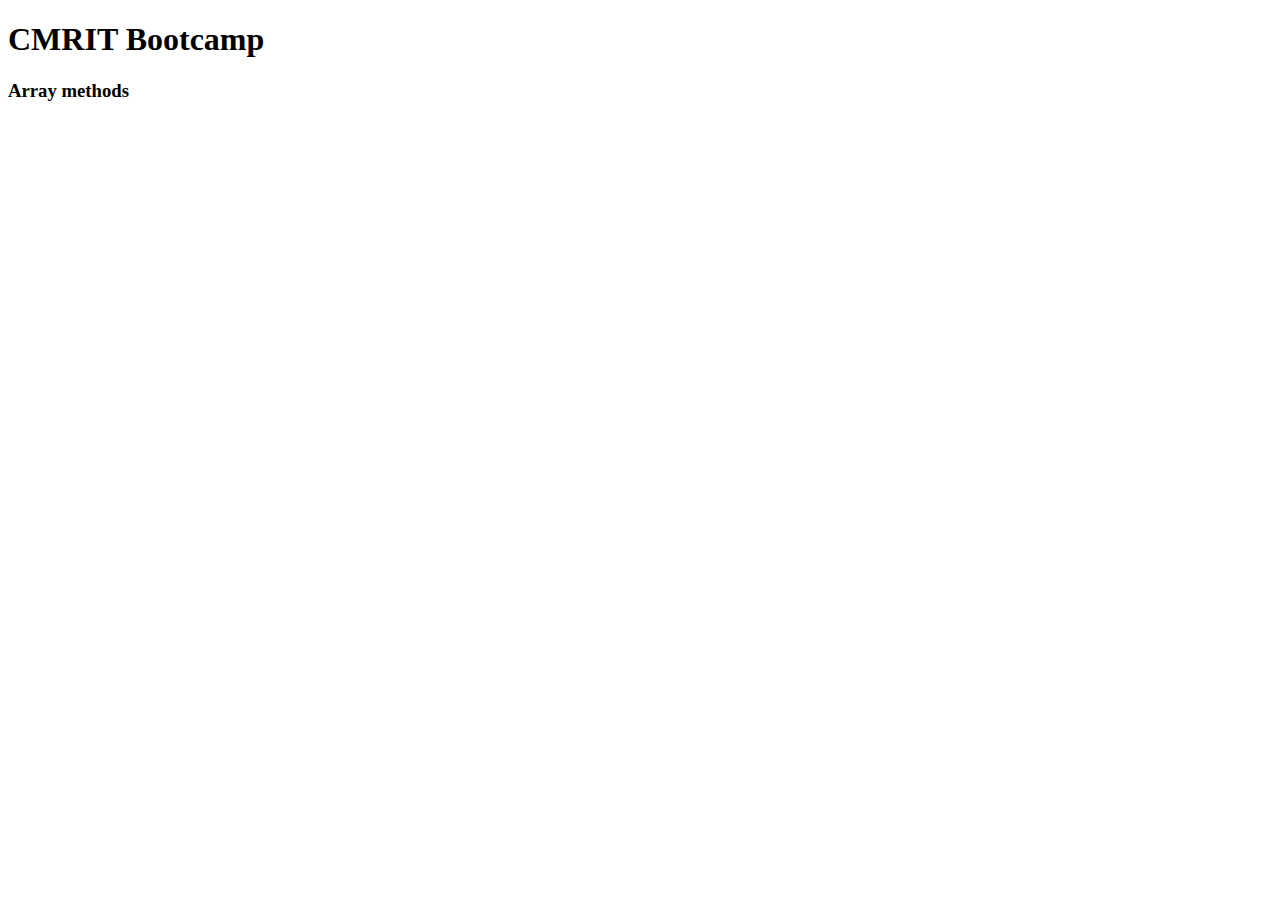
<file: ArrayPrototypes/index.html>
<!DOCTYPE html>
<html lang="en">
  <head>
    <meta charset="UTF-8" />
    <meta http-equiv="X-UA-Compatible" content="IE=edge" />
    <meta name="viewport" content="width=device-width, initial-scale=1.0" />
    <title>Array Methods</title>
  </head>
  <body>
    <!-- Two types: Primitive, Reference -->
    <h1>CMRIT Bootcamp</h1>
    <h3>Array methods</h3>
    <script src="index.js"></script>
  </body>
</html>
</file>
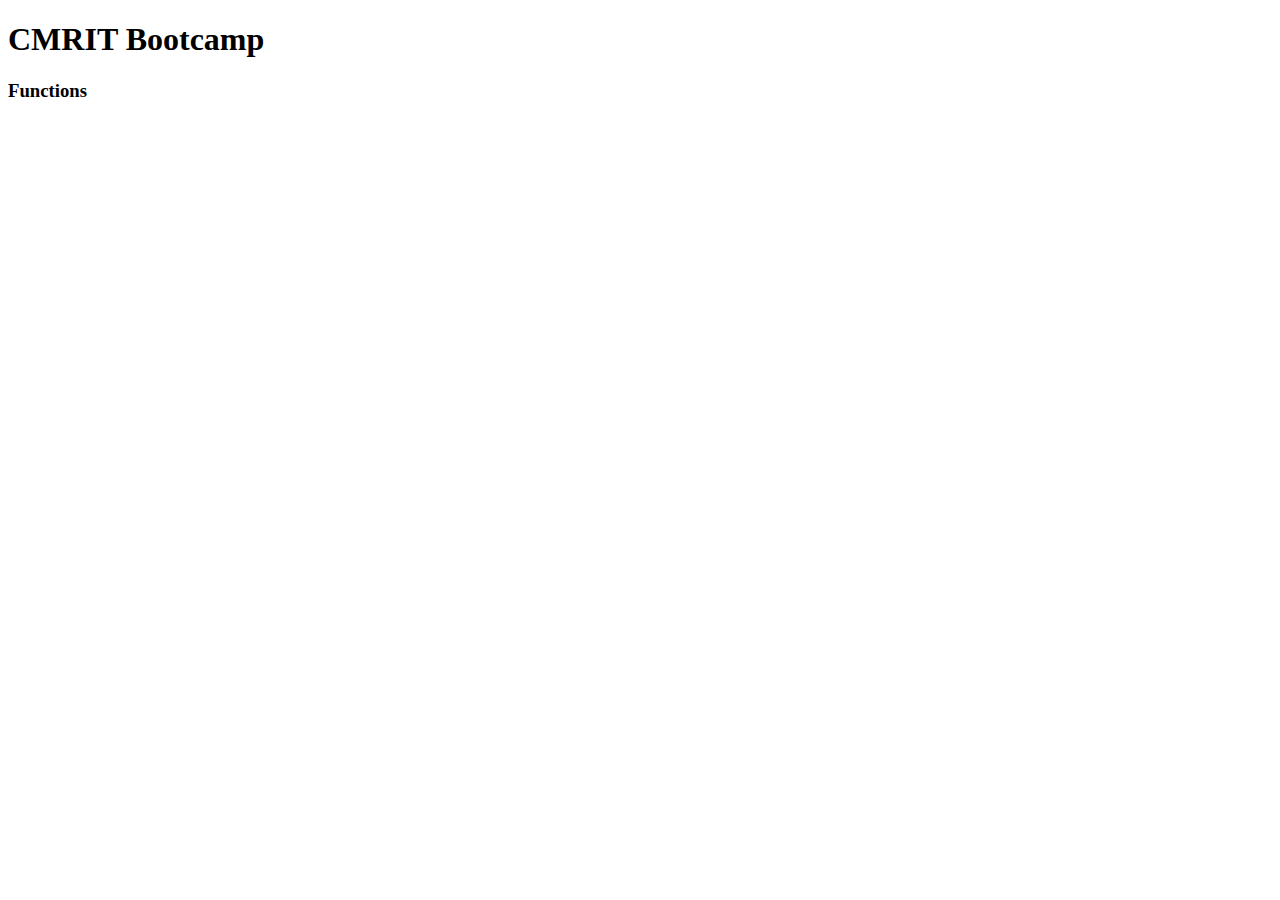
<file: DataTypes/index.html>
<!DOCTYPE html>
<html lang="en">
  <head>
    <meta charset="UTF-8" />
    <meta http-equiv="X-UA-Compatible" content="IE=edge" />
    <meta name="viewport" content="width=device-width, initial-scale=1.0" />
    <title>Functions</title>
  </head>
  <body>
    <!-- Two types: Primitive, Reference -->
    <h1>CMRIT Bootcamp</h1>
    <h3>Functions</h3>
    <script src="index.js"></script>
  </body>
</html>
</file>
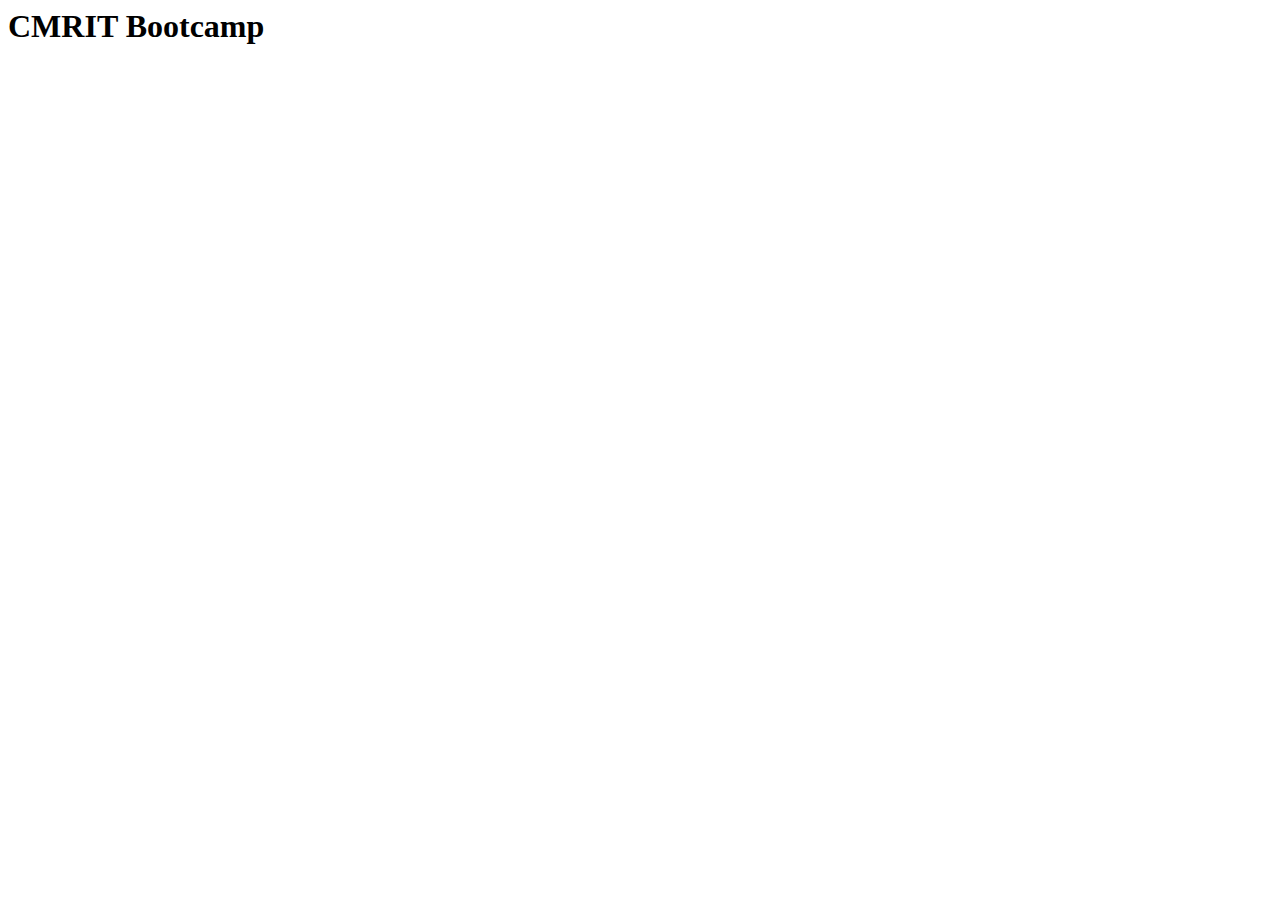
<file: DevConsole/index.html>
<html>
  <head>
    <title>CMRIT Bootcamp</title>
  </head>
  <body>
    <h1>CMRIT Bootcamp</h1>
    <script>
      alert("Hello World!");
    </script>
    <!-- 
      4 + 3
      5 - 2
      console.log("Hello world"!)  
    -->
  </body>
</html>
</file>
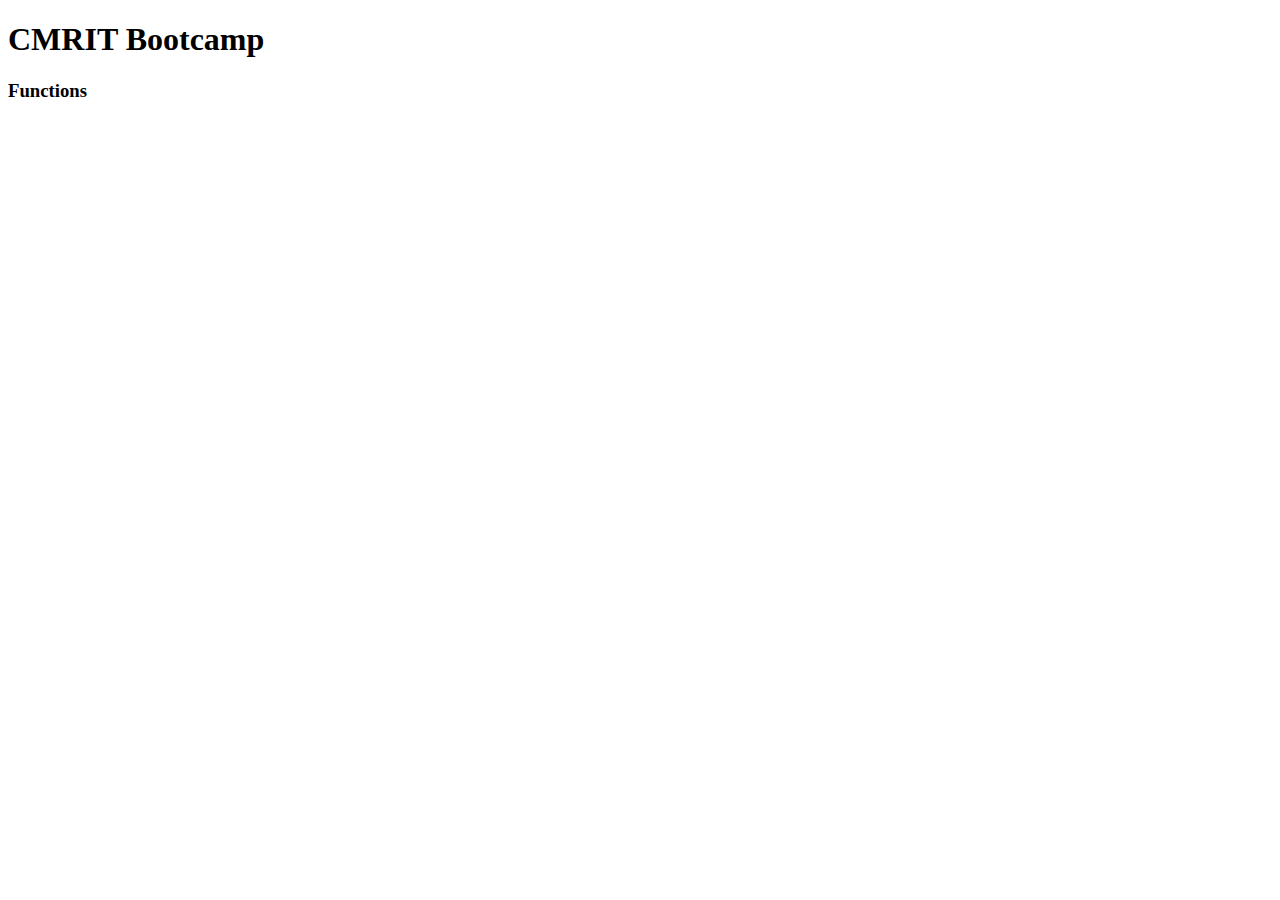
<file: Functions/index.html>
<!DOCTYPE html>
<html lang="en">
  <head>
    <meta charset="UTF-8" />
    <meta http-equiv="X-UA-Compatible" content="IE=edge" />
    <meta name="viewport" content="width=device-width, initial-scale=1.0" />
    <title>Functions</title>
  </head>
  <body>
    <h1>CMRIT Bootcamp</h1>
    <h3>Functions</h3>
    <script src="index.js"></script>
  </body>
</html>
</file>
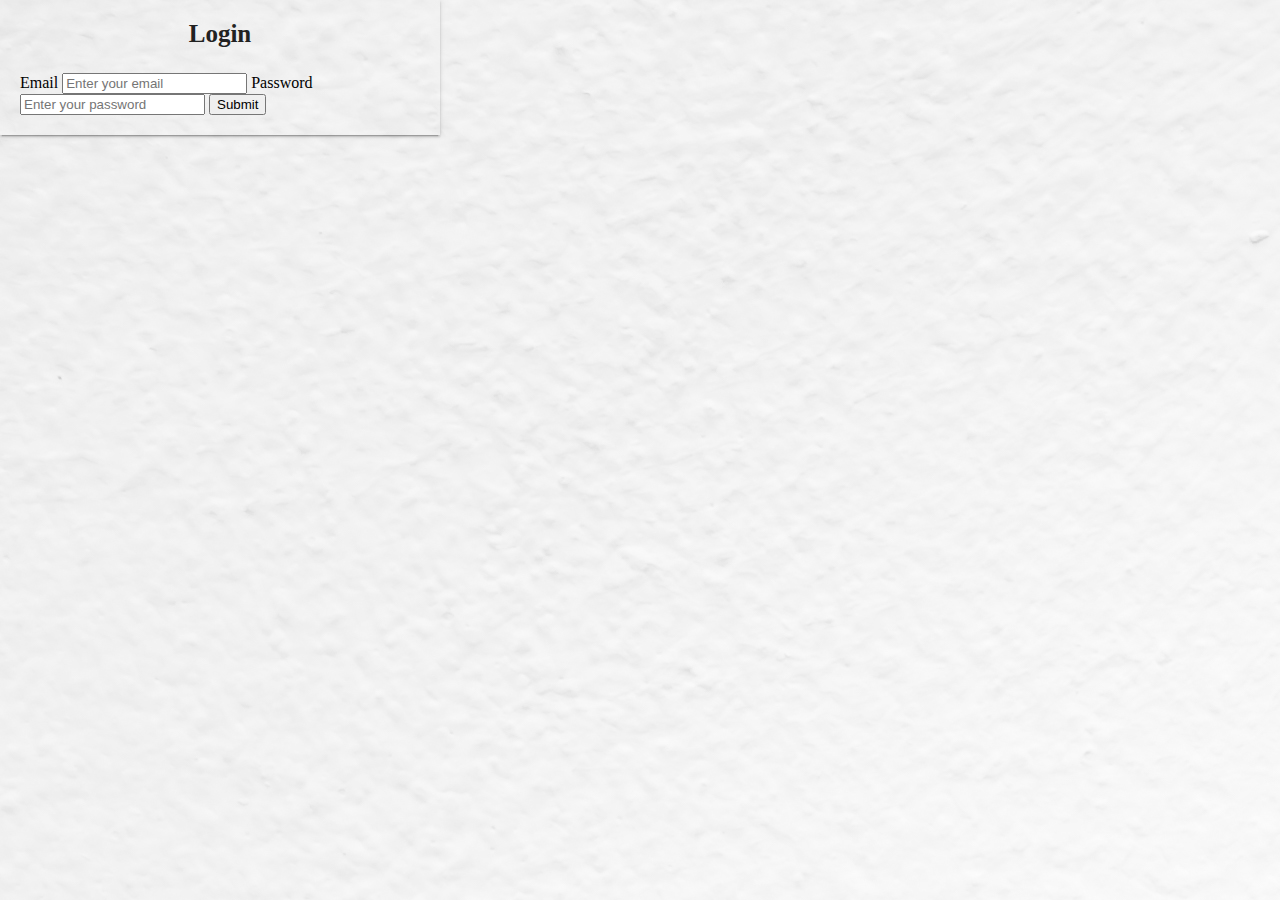
<file: LoginPage/index.html>
<!DOCTYPE html>
<html lang="en">
  <head>
    <meta charset="UTF-8" />
    <meta http-equiv="X-UA-Compatible" content="IE=edge" />
    <meta name="viewport" content="width=device-width, initial-scale=1.0" />
    <link
      href="https://cdn.jsdelivr.net/npm/bootstrap@5.3.0-alpha1/dist/css/bootstrap.min.css"
      rel="stylesheet"
      integrity="sha384-GLhlTQ8iRABdZLl6O3oVMWSktQOp6b7In1Zl3/Jr59b6EGGoI1aFkw7cmDA6j6gD"
      crossorigin="anonymous"
    />
    <link rel="stylesheet" href="style.css" />
    <title>CMRIT Bootcamp</title>
  </head>
  <body>
    <div
      class="container h-100 d-flex align-items-center justify-content-center"
    >
      <div class="login-card card">
        <div class="form-header">Login</div>
        <div class="">
          <label for="email-input">Email</label>
          <input
            type="email"
            class="form-control"
            id="email-input"
            placeholder="Enter your email"
          />
          <label class="mt-3" for="password-input">Password</label>
          <input
            type="password"
            class="form-control"
            id="password-input"
            placeholder="Enter your password"
          />
          <button class="btn btn-primary mt-3 w-100" type="submit">
            Submit
          </button>
        </div>
      </div>
    </div>
  </body>
</html>
</file>
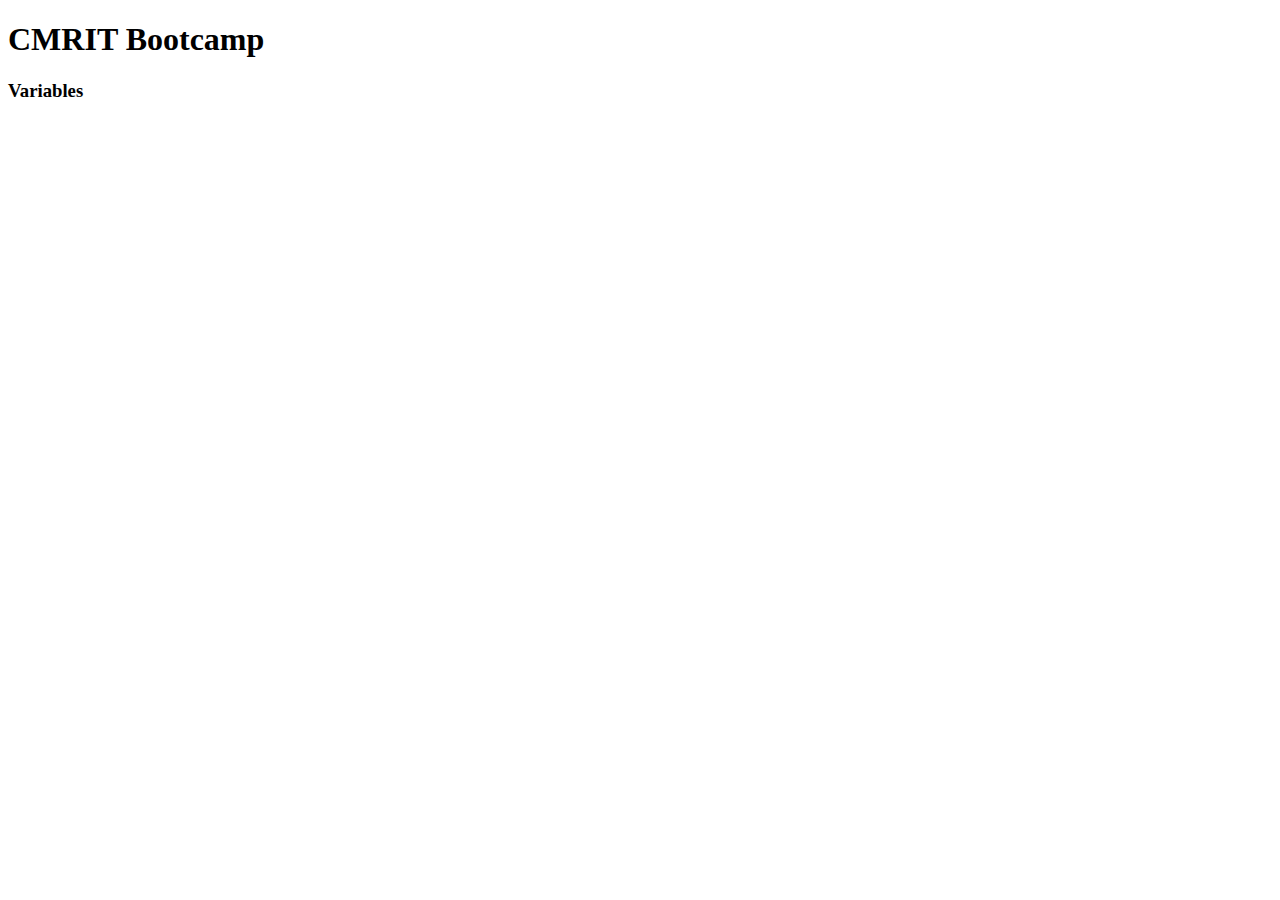
<file: Variables/index.html>
<!DOCTYPE html>
<html lang="en">
  <head>
    <meta charset="UTF-8" />
    <meta http-equiv="X-UA-Compatible" content="IE=edge" />
    <meta name="viewport" content="width=device-width, initial-scale=1.0" />
    <title>Document</title>
  </head>
  <body>
    <h1>CMRIT Bootcamp</h1>
    <h3>Variables</h3>
    <script src="index.js"></script>
  </body>
</html>
</file>
<file: LoginPage/style.css>
html,
body {
  margin: 0;
  padding: 0;
  height: 100%;
  background-image: url(./background.jpg);
}

.form-header {
  text-align: center;
  font-size: 25px;
  color: #222222;
  margin-bottom: 25px;
  font-weight: bold;
}

.login-card {
  width: 400px;
  border: none;
  padding: 20px;
  box-shadow: 0px 3px 1px -2px rgba(0, 0, 0, 0.2),
    0px 2px 2px 0px rgba(0, 0, 0, 0.14), 0px 1px 5px 0px rgba(0, 0, 0, 0.12);
}
</file>
